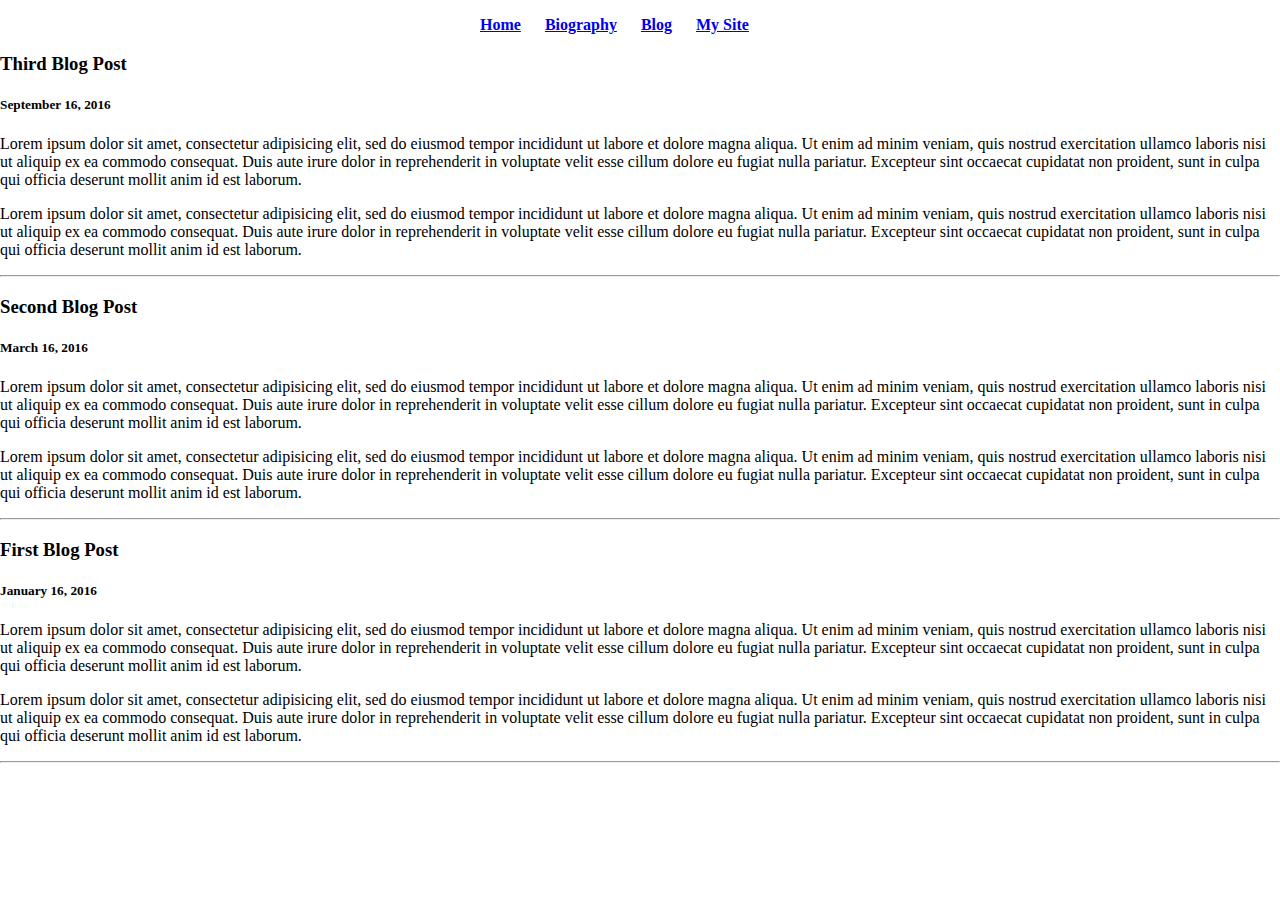
<file: public/blog.html>
<!DOCTYPE html>
<html>
<head>
	<title>Blog | ZipCoder</title>
	<link rel="stylesheet" type="text/css" href="./CSS/style.css">		
</head>
	<body>
		<nav>
			<ul>
				<li><a href="./index.html">Home</a></li>
				<li><a href="./bio.html">Biography</a></</li>
				<li><a href="./blog.html">Blog</a></li>
				<li><a href="http://www.armardbellamy.com">My Site</a></li>
			</ul>
		</nav>
		<h3>Third Blog Post</h3>
		<h5>September 16, 2016</h5>
		<p>Lorem ipsum dolor sit amet, consectetur adipisicing elit, sed do eiusmod
		tempor incididunt ut labore et dolore magna aliqua. Ut enim ad minim veniam,
		quis nostrud exercitation ullamco laboris nisi ut aliquip ex ea commodo
		consequat. Duis aute irure dolor in reprehenderit in voluptate velit esse
		cillum dolore eu fugiat nulla pariatur. Excepteur sint occaecat cupidatat non
		proident, sunt in culpa qui officia deserunt mollit anim id est laborum.</p>

		<p>Lorem ipsum dolor sit amet, consectetur adipisicing elit, sed do eiusmod
		tempor incididunt ut labore et dolore magna aliqua. Ut enim ad minim veniam,
		quis nostrud exercitation ullamco laboris nisi ut aliquip ex ea commodo
		consequat. Duis aute irure dolor in reprehenderit in voluptate velit esse
		cillum dolore eu fugiat nulla pariatur. Excepteur sint occaecat cupidatat non
		proident, sunt in culpa qui officia deserunt mollit anim id est laborum.</p>
		<hr>

		<h3>Second Blog Post</h3>
		<h5>March 16, 2016</h5>
		<p>Lorem ipsum dolor sit amet, consectetur adipisicing elit, sed do eiusmod
		tempor incididunt ut labore et dolore magna aliqua. Ut enim ad minim veniam,
		quis nostrud exercitation ullamco laboris nisi ut aliquip ex ea commodo
		consequat. Duis aute irure dolor in reprehenderit in voluptate velit esse
		cillum dolore eu fugiat nulla pariatur. Excepteur sint occaecat cupidatat non
		proident, sunt in culpa qui officia deserunt mollit anim id est laborum.</p>

		<p>Lorem ipsum dolor sit amet, consectetur adipisicing elit, sed do eiusmod
		tempor incididunt ut labore et dolore magna aliqua. Ut enim ad minim veniam,
		quis nostrud exercitation ullamco laboris nisi ut aliquip ex ea commodo
		consequat. Duis aute irure dolor in reprehenderit in voluptate velit esse
		cillum dolore eu fugiat nulla pariatur. Excepteur sint occaecat cupidatat non
		proident, sunt in culpa qui officia deserunt mollit anim id est laborum.</p>
		<hr>

		<h3>First Blog Post</h3>
		<h5>January 16, 2016</h5>
		<p>Lorem ipsum dolor sit amet, consectetur adipisicing elit, sed do eiusmod
		tempor incididunt ut labore et dolore magna aliqua. Ut enim ad minim veniam,
		quis nostrud exercitation ullamco laboris nisi ut aliquip ex ea commodo
		consequat. Duis aute irure dolor in reprehenderit in voluptate velit esse
		cillum dolore eu fugiat nulla pariatur. Excepteur sint occaecat cupidatat non
		proident, sunt in culpa qui officia deserunt mollit anim id est laborum.</p>

		<p>Lorem ipsum dolor sit amet, consectetur adipisicing elit, sed do eiusmod
		tempor incididunt ut labore et dolore magna aliqua. Ut enim ad minim veniam,
		quis nostrud exercitation ullamco laboris nisi ut aliquip ex ea commodo
		consequat. Duis aute irure dolor in reprehenderit in voluptate velit esse
		cillum dolore eu fugiat nulla pariatur. Excepteur sint occaecat cupidatat non
		proident, sunt in culpa qui officia deserunt mollit anim id est laborum.</p>
		<hr>

	</body>
</html>
</file>
<file: public/CSS/style.css>
body {
	margin: 0 auto;
}

img#logo {
	
	height: 200px;
	margin-left: 500px;

}

img#hero {
	margin: 0 auto;
	width: 100%;
	box-shadow: 1px 2px 3px #000;
}

nav li{
	display: inline;
	padding: 10px;
	font-weight: bold;
	text-decoration: none;


}

nav {
	    margin-left: 430px;
	    text-decoration: none;

}

li {
	text-decoration: none;
}
</file>
